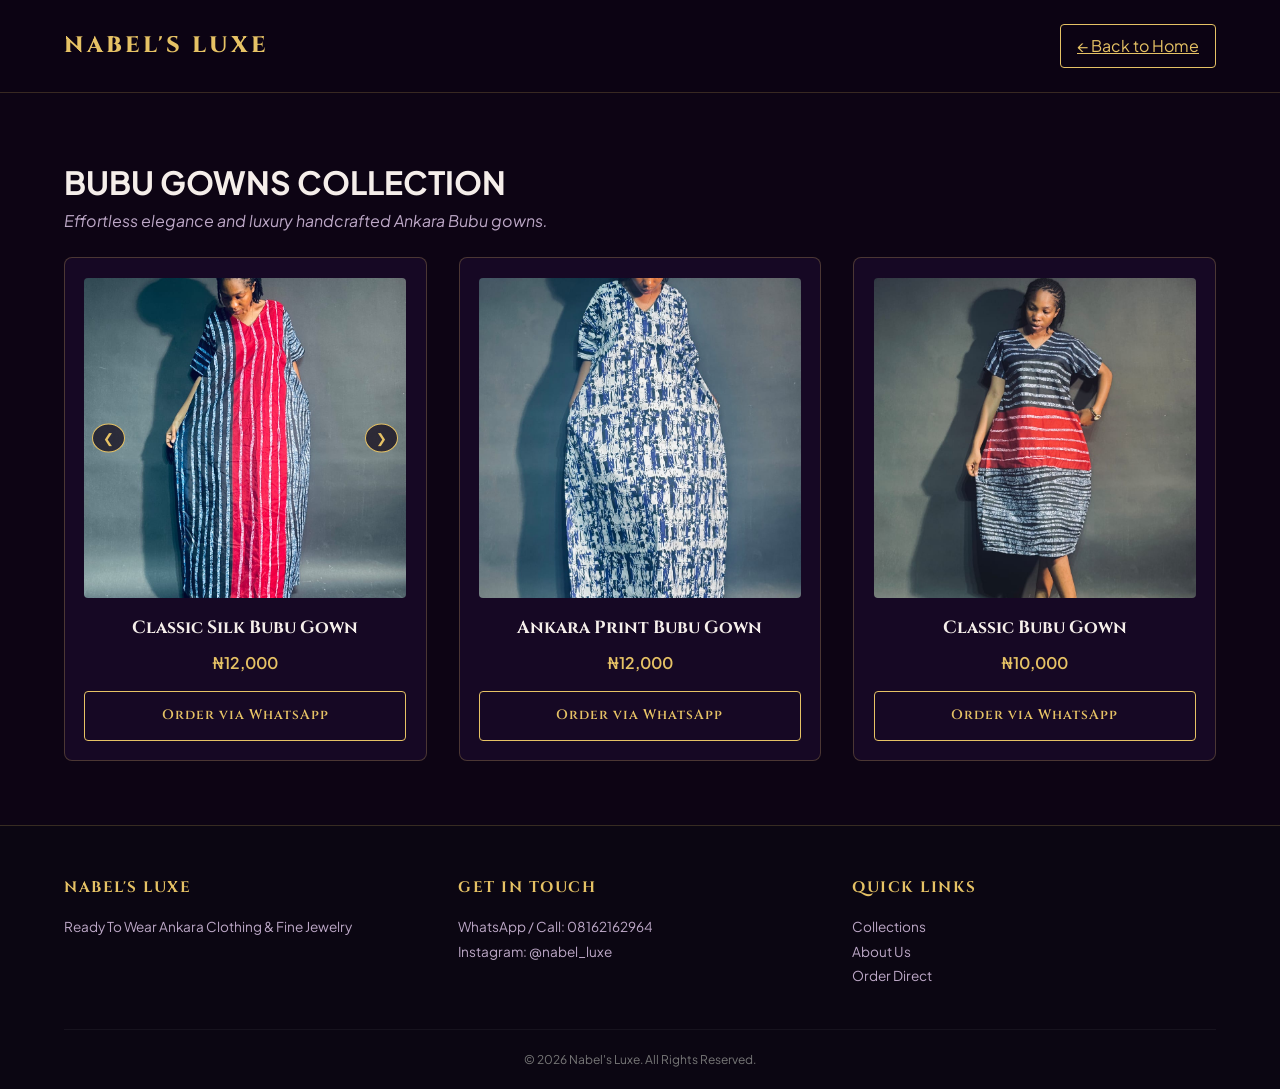
<file: Bubu Gown.html>
<!DOCTYPE html>
<html lang="en">
<head>
  <meta charset="UTF-8">
  <meta name="viewport" content="width=device-width, initial-scale=1.0">
  <title>Bubu Gowns Collection | Nabel's Luxe</title>
  <!-- Google Fonts: Cinzel & Plus Jakarta Sans -->
  <link rel="preconnect" href="https://fonts.googleapis.com">
  <link rel="preconnect" href="https://fonts.gstatic.com" crossorigin>
  <link href="https://fonts.googleapis.com/css2?family=Cinzel:wght@500;700;800;900&family=Plus+Jakarta+Sans:wght@300;400;600&display=swap" rel="stylesheet">
  <link rel="stylesheet" href="style.css">
</head>
<body>

  <!-- Navigation Header -->
  <header class="navbar">
    <a href="index.html" class="logo">NABEL'S LUXE</a>
    <a href="index.html" class="btn-primary">← Back to Home</a>
  </header>

  <!-- Main Collection Content -->
  <main class="collection-page">
    <div class="collection-header">
      <h1>BUBU GOWNS COLLECTION</h1>
      <p class="subtitle">Effortless elegance and luxury handcrafted Ankara Bubu gowns.</p>
    </div>

    <div class="product-grid">
      
      <!-- Bubu Gown Item 1 (With Image Slider) -->
      <div class="product-card">
        <div class="slider-container">
          <button class="prev-btn" onclick="moveSlide(this, -1)">&#10094;</button>
          <div class="slider-track">
            <img src="Images/Bubu-gown 1.jpg" alt="Classic Silk Bubu Gown - Front View">
            <img src="Images/Bubu-gown 1-back.jpg" alt="Classic Silk Bubu Gown - Back View">
          </div>
          <button class="next-btn" onclick="moveSlide(this, 1)">&#10095;</button>
        </div>
        <h3>Classic Silk Bubu Gown</h3>
        <p class="price">₦12,000</p>
        <a href="https://wa.me/2348162162964?text=Hi%20Nabel%27s%20Luxe,%20I%20want%20to%20order%20the%20Classic%20Silk%20Bubu%20Gown" class="buy-btn" target="_blank">Order via WhatsApp</a>
      </div>

      <!-- Bubu Gown Item 2 -->
      <div class="product-card">
        <div class="img-box">
          <img src="Images/Bubu-gown 2.jpg" alt="Ankara Print Bubu Gown">
        </div>
        <h3>Ankara Print Bubu Gown</h3>
        <p class="price">₦12,000</p>
        <a href="https://wa.me/2348162162964?text=Hi%20Nabel%27s%20Luxe,%20I%20want%20to%20order%20the%20Ankara%20Print%20Bubu%20Gown" class="buy-btn" target="_blank">Order via WhatsApp</a>
      </div>

      <!-- Bubu Gown Item 3 -->
      <div class="product-card">
        <div class="img-box">
          <img src="Images/Bubu-gown 3.jpg" alt="Classic Bubu Gown">
        </div>
        <h3>Classic Bubu Gown</h3>
        <p class="price">₦10,000</p>
        <a href="https://wa.me/2348162162964?text=Hi%20Nabel%27s%20Luxe,%20I%20want%20to%20order%20the%20Classic%20Bubu%20Gown" class="buy-btn" target="_blank">Order via WhatsApp</a>
      </div>

    </div>
  </main>

  <!-- Footer -->
  <footer id="contact">
    <div class="footer-container">
      <div class="footer-col">
        <h4>NABEL'S LUXE</h4>
        <p>Ready To Wear Ankara Clothing & Fine Jewelry</p>
      </div>

      <div class="footer-col">
        <h4>GET IN TOUCH</h4>
        <a href="https://wa.me/2348162162964">WhatsApp / Call: 08162162964</a>
        <a href="https://instagram.com/nabel_luxe" target="_blank">Instagram: @nabel_luxe</a>
      </div>

      <div class="footer-col">
        <h4>QUICK LINKS</h4>
        <a href="index.html#collections">Collections</a>
        <a href="index.html#about">About Us</a>
        <a href="https://wa.me/2348162162964">Order Direct</a>
      </div>
    </div>

    <div class="footer-bottom">
      <p>&copy; 2026 Nabel's Luxe. All Rights Reserved.</p>
    </div>
  </footer>

  <script src="script.js"></script>
</body>
</html>
</file>
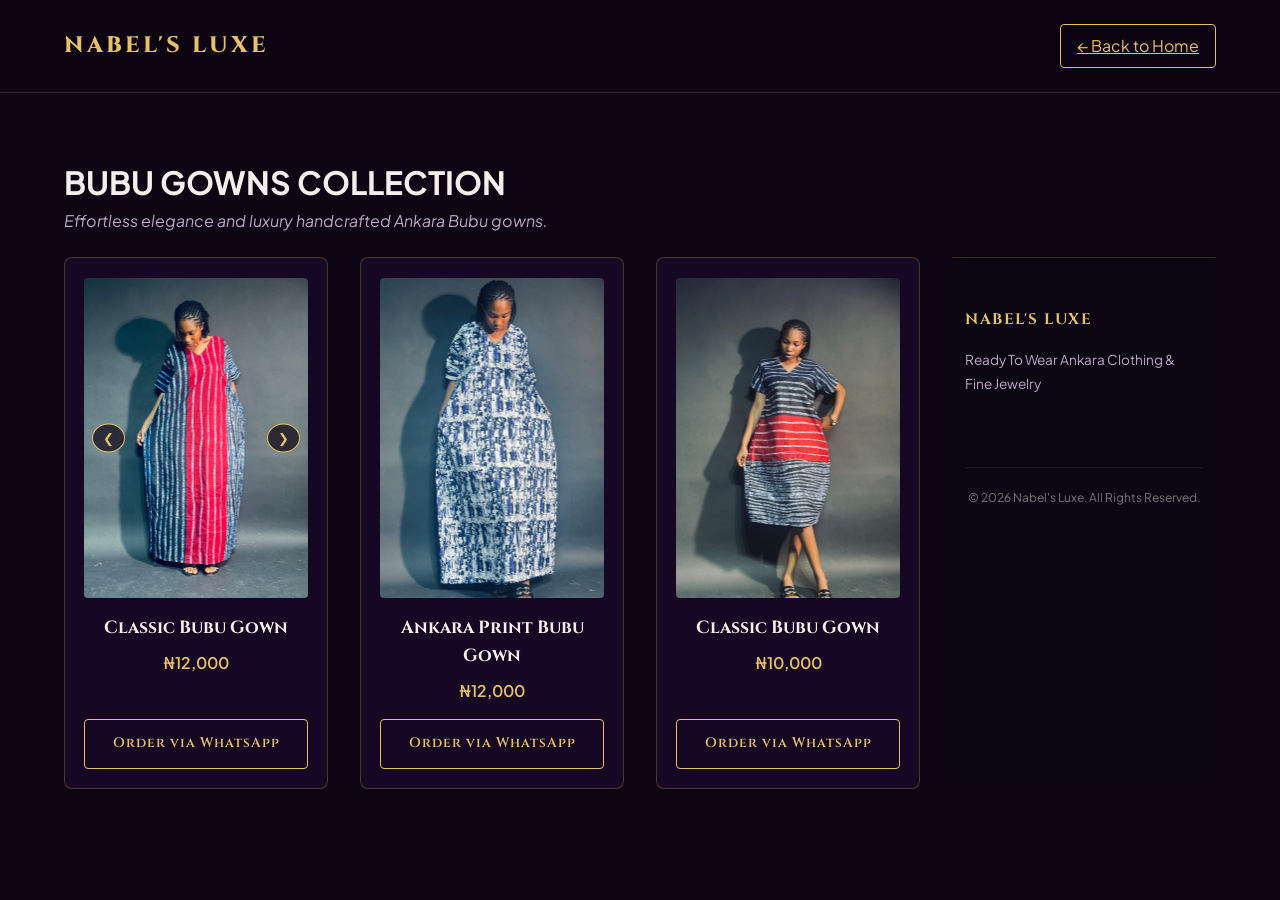
<file: bubu-gown.html>
<!DOCTYPE html>
<html lang="en">
<head>
  <meta charset="UTF-8">
  <meta name="viewport" content="width=device-width, initial-scale=1.0">
  <title>Bubu Gowns Collection | Nabel's Luxe</title>
  <!-- Google Fonts: Cinzel & Plus Jakarta Sans -->
  <link rel="preconnect" href="https://fonts.googleapis.com">
  <link rel="preconnect" href="https://fonts.gstatic.com" crossorigin>
  <link href="https://fonts.googleapis.com/css2?family=Cinzel:wght@500;700;800;900&family=Plus+Jakarta+Sans:wght@300;400;600&display=swap" rel="stylesheet">
  <link rel="stylesheet" href="style.css">
</head>
<body>

  <!-- Navigation Header -->
  <header class="navbar">
    <a href="index.html" class="logo">NABEL'S LUXE</a>
    <a href="index.html" class="btn-primary">← Back to Home</a>
  </header>

  <!-- Main Collection Content -->
  <main class="collection-page">
    <div class="collection-header">
      <h1>BUBU GOWNS COLLECTION</h1>
      <p class="subtitle">Effortless elegance and luxury handcrafted Ankara Bubu gowns.</p>
    </div>

    <div class="product-grid">
      
      <!-- Bubu Gown Item 1 (With Image Slider) -->
      <div class="product-card">
        <div class="slider-container">
          <button class="prev-btn" onclick="moveSlide(this, -1)">&#10094;</button>
          <div class="slider-track">
            <img src="Images/bubu-gown-1.jpg" alt="Classic Bubu Gown - Front View">
            <img src="Images/bubu-gown-1-back.jpg" alt="Classic Bubu Gown - Back View">
          </div>
          <button class="next-btn" onclick="moveSlide(this, 1)">&#10095;</button>
        </div>
        <h3>Classic Bubu Gown</h3>
        <p class="price">₦12,000</p>
        <a href="https://wa.me/2348162162964?text=Hi%20Nabel%27s%20Luxe,%20I%20want%20to%20order%20the%20Classic%20Silk%20Bubu%20Gown" class="buy-btn" target="_blank">Order via WhatsApp</a>
      </div>

      <!-- Bubu Gown Item 2 -->
      <div class="product-card">
        <div class="img-box">
          <img src="Images/bubu-gown-2.jpg" alt="Ankara Print Bubu Gown">
        </div>
        <h3>Ankara Print Bubu Gown</h3>
        <p class="price">₦12,000</p>
        <a href="https://wa.me/2348162162964?text=Hi%20Nabel%27s%20Luxe,%20I%20want%20to%20order%20the%20Ankara%20Print%20Bubu%20Gown" class="buy-btn" target="_blank">Order via WhatsApp</a>
      </div>

      <!-- Bubu Gown Item 3 -->
      <div class="product-card">
        <div class="img-box">
          <img src="Images/bubu-gown-3.jpg" alt="Classic Bubu Gown">
        </div>
        <h3>Classic Bubu Gown</h3>
        <p class="price">₦10,000</p>
        <a href="https://wa.me/2348162162964?text=Hi%20Nabel%27s%20Luxe,%20I%20want%20to%20order%20the%20Classic%20Bubu%20Gown" class="buy-btn" target="_blank">Order via WhatsApp</a>
      </div>

  <!-- Footer -->
  <footer id="contact">
    <div class="footer-container">
      <div class="footer-col">
        <h4>NABEL'S LUXE</h4>
        <p>Ready To Wear Ankara Clothing & Fine Jewelry</p>
      </div>

    <div class="footer-bottom">
      <p>&copy; 2026 Nabel's Luxe. All Rights Reserved.</p>
    </div>
  </footer>

  <script src="script.js"></script>
</body>
</html>
</file>
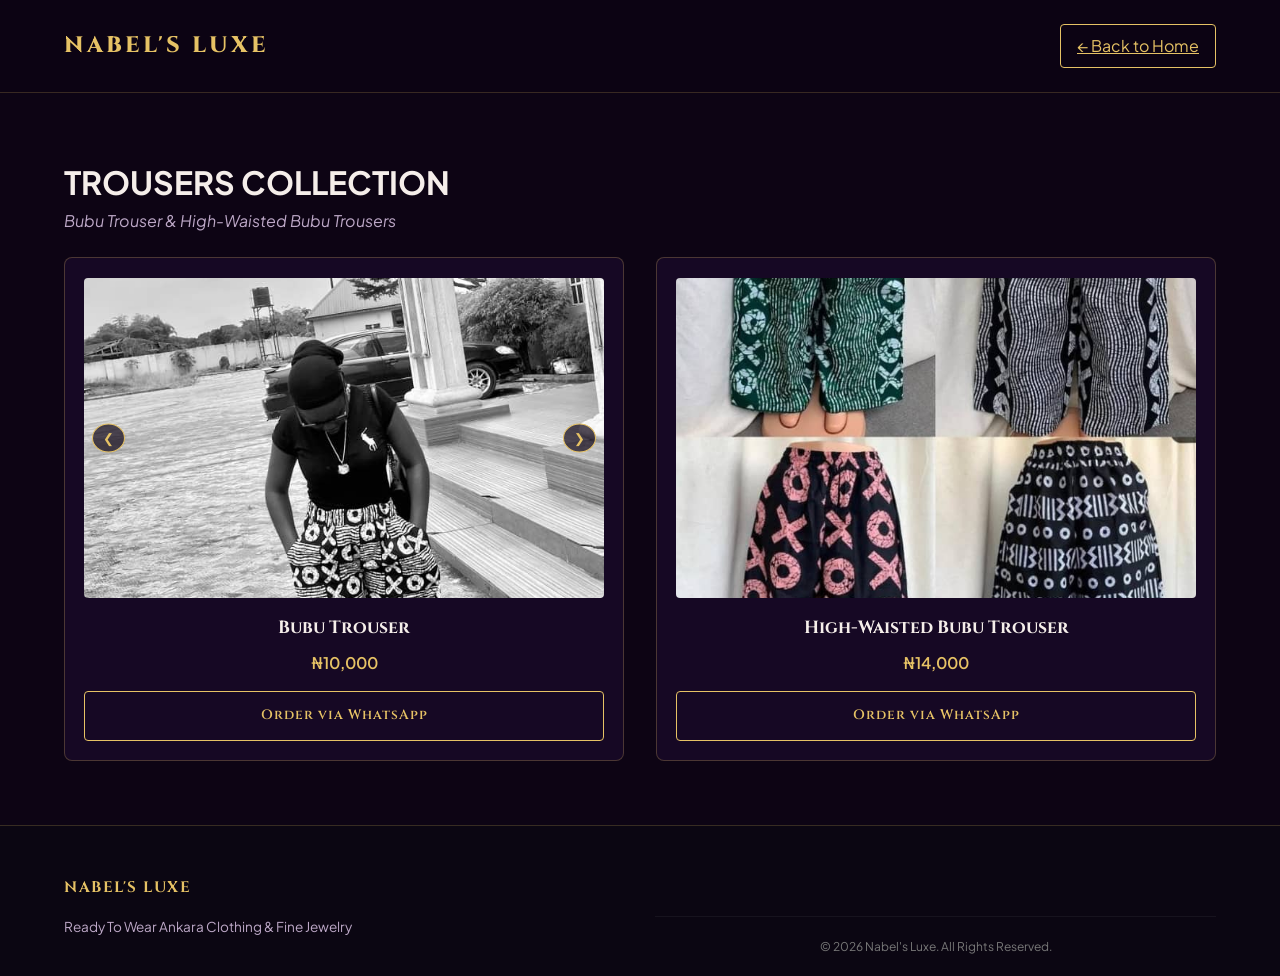
<file: trousers.html>
<!DOCTYPE html>
<html lang="en">
<head>
  <meta charset="UTF-8">
  <meta name="viewport" content="width=device-width, initial-scale=1.0">
  <title>Trousers Collection | Nabel's Luxe</title>
  <!-- Google Fonts: Cinzel & Plus Jakarta Sans -->
  <link rel="preconnect" href="https://fonts.googleapis.com">
  <link rel="preconnect" href="https://fonts.gstatic.com" crossorigin>
  <link href="https://fonts.googleapis.com/css2?family=Cinzel:wght@500;700;800;900&family=Plus+Jakarta+Sans:wght@300;400;600&display=swap" rel="stylesheet">
  <link rel="stylesheet" href="style.css">
</head>
<body>

  <!-- Navigation Header -->
  <header class="navbar">
    <a href="index.html" class="logo">NABEL'S LUXE</a>
    <a href="index.html" class="btn-primary">← Back to Home</a>
  </header>

  <!-- Main Collection Content -->
  <main class="collection-page">
    <div class="collection-header">
      <h1>TROUSERS COLLECTION</h1>
      <p class="subtitle">Bubu Trouser & High-Waisted Bubu Trousers</p>
    </div>

    <div class="product-grid">
      
      <!-- Trouser Item 1 (With Slider) -->
      <div class="product-card">
        <div class="slider-container">
          <button class="prev-btn" onclick="moveSlide(this, -1)">&#10094;</button>
          <div class="slider-track">
            <img src="Images/bubu-trouser-1.jpg" alt="Bubu Trouser">
            <img src="Images/bubu-trouser-1.1.jpg" alt="Bubu Trouser Details">
          </div>
          <button class="next-btn" onclick="moveSlide(this, 1)">&#10095;</button>
        </div>
        <h3>Bubu Trouser</h3>
        <p class="price">₦10,000</p>
        <a href="https://wa.me/2348162162964?text=Hi%20Nabel's%20Luxe,%20I%20want%20to%20order%20the%20Bubu%20Trouser" class="buy-btn" target="_blank">Order via WhatsApp</a>
      </div>

      <!-- Trouser Item 2 -->
      <div class="product-card">
        <div class="img-box">
          <img src="Images/bubu-trouser-2.jpg" alt="High-Waisted Bubu Trouser">
        </div>
        <h3>High-Waisted Bubu Trouser</h3>
        <p class="price">₦14,000</p>
        <a href="https://wa.me/2348162162964?text=Hi%20Nabel's%20Luxe,%20I%20want%20to%20order%20the%20High-Waisted%20Bubu%20Trouser" class="buy-btn" target="_blank">Order via WhatsApp</a>
      </div>

    </div>
  </main>

  <!-- Footer -->
  <footer id="contact">
    <div class="footer-container">
      <div class="footer-col">
        <h4>NABEL'S LUXE</h4>
        <p>Ready To Wear Ankara Clothing & Fine Jewelry</p>
      </div>

    <div class="footer-bottom">
      <p>&copy; 2026 Nabel's Luxe. All Rights Reserved.</p>
    </div>
  </footer>

  <script src="script.js"></script>
</body>
</html>
</file>
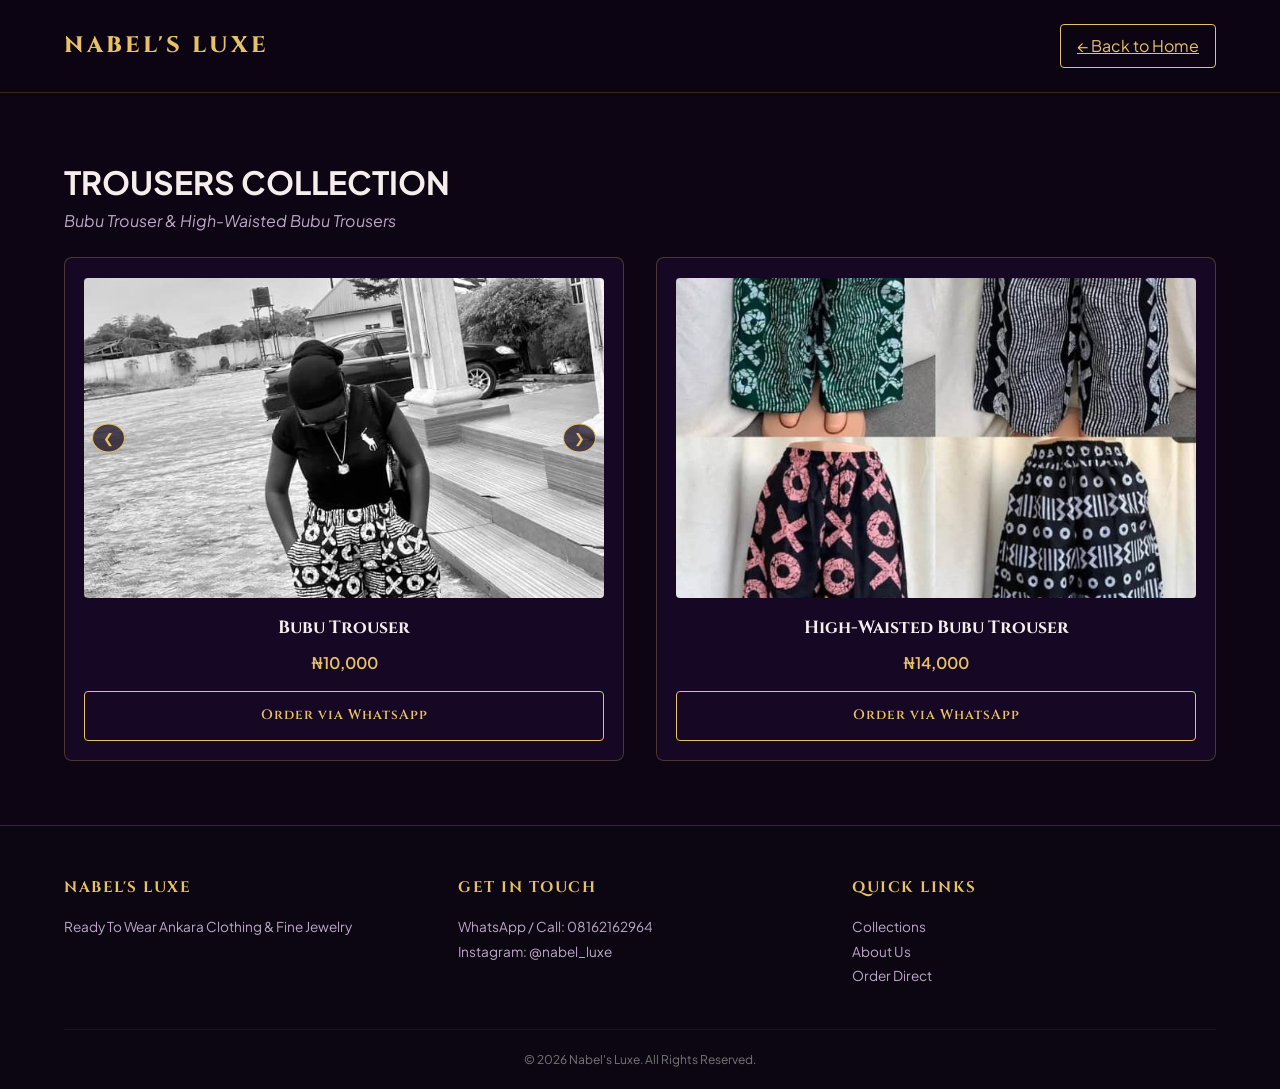
<file: Trousers.html>
<!DOCTYPE html>
<html lang="en">
<head>
  <meta charset="UTF-8">
  <meta name="viewport" content="width=device-width, initial-scale=1.0">
  <title>Trousers Collection | Nabel's Luxe</title>
  <!-- Google Fonts: Cinzel & Plus Jakarta Sans -->
  <link rel="preconnect" href="https://fonts.googleapis.com">
  <link rel="preconnect" href="https://fonts.gstatic.com" crossorigin>
  <link href="https://fonts.googleapis.com/css2?family=Cinzel:wght@500;700;800;900&family=Plus+Jakarta+Sans:wght@300;400;600&display=swap" rel="stylesheet">
  <link rel="stylesheet" href="style.css">
</head>
<body>

  <!-- Navigation Header -->
  <header class="navbar">
    <a href="index.html" class="logo">NABEL'S LUXE</a>
    <a href="index.html" class="btn-primary">← Back to Home</a>
  </header>

  <!-- Main Collection Content -->
  <main class="collection-page">
    <div class="collection-header">
      <h1>TROUSERS COLLECTION</h1>
      <p class="subtitle">Bubu Trouser & High-Waisted Bubu Trousers</p>
    </div>

    <div class="product-grid">
      
      <!-- Trouser Item 1 (With Slider) -->
      <div class="product-card">
        <div class="slider-container">
          <button class="prev-btn" onclick="moveSlide(this, -1)">&#10094;</button>
          <div class="slider-track">
            <img src="Images/Bubu Trouser 1.jpg" alt="Bubu Trouser">
            <img src="Images/Bubu Trouser 1.1.jpg" alt="Bubu Trouser Details">
          </div>
          <button class="next-btn" onclick="moveSlide(this, 1)">&#10095;</button>
        </div>
        <h3>Bubu Trouser</h3>
        <p class="price">₦10,000</p>
        <a href="https://wa.me/2348162162964?text=Hi%20Nabel's%20Luxe,%20I%20want%20to%20order%20the%20Bubu%20Trouser" class="buy-btn" target="_blank">Order via WhatsApp</a>
      </div>

      <!-- Trouser Item 2 -->
      <div class="product-card">
        <div class="img-box">
          <img src="Images/Bubu Trouser 2.jpg" alt="High-Waisted Bubu Trouser">
        </div>
        <h3>High-Waisted Bubu Trouser</h3>
        <p class="price">₦14,000</p>
        <a href="https://wa.me/2348162162964?text=Hi%20Nabel's%20Luxe,%20I%20want%20to%20order%20the%20High-Waisted%20Bubu%20Trouser" class="buy-btn" target="_blank">Order via WhatsApp</a>
      </div>

    </div>
  </main>

  <!-- Footer -->
  <footer id="contact">
    <div class="footer-container">
      <div class="footer-col">
        <h4>NABEL'S LUXE</h4>
        <p>Ready To Wear Ankara Clothing & Fine Jewelry</p>
      </div>

      <div class="footer-col">
        <h4>GET IN TOUCH</h4>
        <a href="https://wa.me/2348162162964">WhatsApp / Call: 08162162964</a>
        <a href="https://instagram.com/nabel_luxe" target="_blank">Instagram: @nabel_luxe</a>
      </div>

      <div class="footer-col">
        <h4>QUICK LINKS</h4>
        <a href="index.html#collections">Collections</a>
        <a href="index.html#about">About Us</a>
        <a href="https://wa.me/2348162162964">Order Direct</a>
      </div>
    </div>

    <div class="footer-bottom">
      <p>&copy; 2026 Nabel's Luxe. All Rights Reserved.</p>
    </div>
  </footer>

  <script src="script.js"></script>
</body>
</html>
</file>
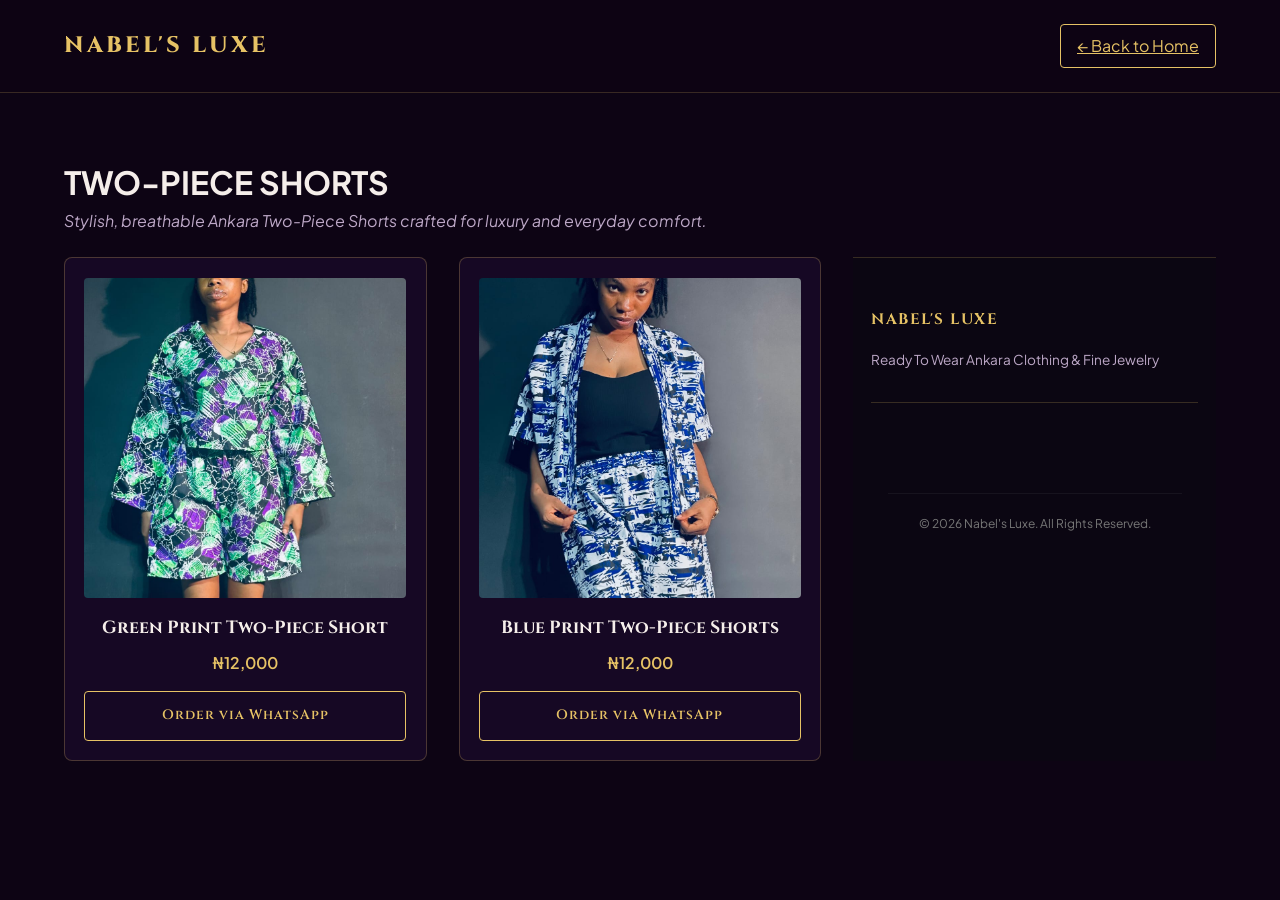
<file: Two-Piece-Shorts.html>
<!DOCTYPE html>
<html lang="en">
<head>
  <meta charset="UTF-8">
  <meta name="viewport" content="width=device-width, initial-scale=1.0">
  <title>Two-Piece Short Sets | Nabel's Luxe</title>
  <link rel="preconnect" href="https://fonts.googleapis.com">
  <link rel="preconnect" href="https://fonts.gstatic.com" crossorigin>
  <link href="https://fonts.googleapis.com/css2?family=Cinzel:wght@500;700;800;900&family=Plus+Jakarta+Sans:wght@300;400;600&display=swap" rel="stylesheet">
  <link rel="stylesheet" href="style.css">
</head>
<body>

  <!-- Navigation Header -->
  <header class="navbar">
    <div class="logo">NABEL'S LUXE</div>
    <a href="index.html" class="btn-primary">← Back to Home</a>
  </header>

  <!-- Main Collection Content -->
  <main class="collection-page">
    <div class="collection-header">
      <h1>TWO-PIECE SHORTS</h1>
      <p class="subtitle">Stylish, breathable Ankara Two-Piece Shorts crafted for luxury and everyday comfort.</p>
    </div>

    <div class="product-grid">

      <!-- Short Set Item 1 -->
<div class="product-card">
  <div class="img-box">
    <img src="Images/two-piece-short-1.jpg" alt="Green Print Two-Piece Short Set">
  </div>
  <h3>Green Print Two-Piece Short</h3>
  <p class="price">₦12,000</p>
  <a href="https://wa.me/2348162162964?text=Hi%20Nabel%27s%20Luxe,%20I%20want%20to%20order%20the%20Green%20Print%20Two-Piece%20Shorts" class="buy-btn" target="_blank">Order via WhatsApp</a>
</div>

<!-- Short Set Item 2 -->
<div class="product-card">
  <div class="img-box">
    <img src="Images/two-piece-short-2.jpg" alt="Blue Print Two-Piece Short Set">
  </div>
  <h3>Blue Print Two-Piece Shorts</h3>
  <p class="price">₦12,000</p>
  <a href="https://wa.me/2348162162964?text=Hi%20Nabel%27s%20Luxe,%20I%20want%20to%20order%20the%20Blue%20Print%20Two-Piece%20Shorts" class="buy-btn" target="_blank">Order via WhatsApp</a>
</div>

      
        <!-- Footer -->
  <footer id="contact">
    <div class="footer-container">
      <div class="footer-col">
        <h4>NABEL'S LUXE</h4>
        <p>Ready To Wear Ankara Clothing & Fine Jewelry</p>
      </div>

  <!-- Footer -->
  <footer class="site-footer">
    <div class="footer-bottom">
      <p>&copy; 2026 Nabel's Luxe. All Rights Reserved.</p>
    </div>
  </footer>

  <script src="script.js"></script>
</body>
</html>
</file>
<file: style.css>
:root {
  --bg-color: #0d0414; /* Deep Velvet Plum/Black */
  --card-bg: #160824; /* Rich Dark Purple */
  --gold-primary: #e6c265; /* Metallic Royal Gold */
  --gold-secondary: #c59b3f; /* Deep Gold Accent */
  --purple-light: #b253eb; /* Vibrant Amethyst Purple */
  --text-main: #f5eeea; /* Soft Off-White */
  --text-muted: #bda8c7; /* Muted Lavender Gray */
  --font-heading: 'Cinzel', serif;
  --font-body: 'Plus Jakarta Sans', sans-serif;
}

* {
  margin: 0;
  padding: 0;
  box-sizing: border-box;
}

body {
  background-color: var(--bg-color);
  color: var(--text-main);
  font-family: var(--font-body);
  line-height: 1.6;
}

/* Header & Navigation */
.navbar {
  display: flex;
  justify-content: space-between;
  align-items: center;
  padding: 1.5rem 5%;
  background: rgba(13, 4, 20, 0.95);
  position: sticky;
  top: 0;
  z-index: 100;
  border-bottom: 1px solid rgba(230, 194, 101, 0.2);
}

.logo {
  font-family: var(--font-heading);
  font-weight: 800;
  font-size: 1.4rem;
  letter-spacing: 3px;
  color: var(--gold-primary);
  text-decoration: none;
}

.nav-links {
  display: flex;
  align-items: center;
}

.nav-links a {
  color: var(--text-main);
  text-decoration: none;
  margin-left: 1.5rem;
  font-size: 0.9rem;
  transition: color 0.3s ease;
}

.nav-links a:hover {
  color: var(--gold-primary);
}

.btn-primary {
  color: var(--gold-primary) !important;
  border: 1px solid var(--gold-primary);
  padding: 0.5rem 1rem;
  border-radius: 4px;
}

/* Mobile Navigation Toggle */
.nav-toggle {
  display: none;
  background: transparent;
  border: none;
  cursor: pointer;
  padding: 0.5rem;
}

.hamburger, .hamburger::before, .hamburger::after {
  content: '';
  display: block;
  background: var(--gold-primary);
  height: 2px;
  width: 25px;
  transition: all 0.3s ease;
}

.hamburger::before { transform: translateY(-7px); }
.hamburger::after { transform: translateY(5px); }

/* Hero Section */
.hero {
  height: 80vh;
  display: flex;
  align-items: center;
  padding: 0 5%;
  background: linear-gradient(180deg, rgba(13,4,20,0.4) 0%, var(--bg-color) 100%), 
              url('/Images/Cover-photo.jpg') center/cover no-repeat;
}

.hero-content h1 {
  font-family: var(--font-heading);
  font-size: 2.8rem;
  line-height: 1.2;
  margin: 0.5rem 0;
  color: var(--gold-primary);
}

.tagline {
  color: var(--purple-light);
  font-size: 0.85rem;
  letter-spacing: 3px;
  font-weight: 600;
}

.subtitle {
  color: var(--text-muted);
  margin-bottom: 1.5rem;
  font-style: italic;
}

.cta-btn {
  display: inline-block;
  background: linear-gradient(135deg, var(--gold-primary), var(--gold-secondary));
  color: #0d0414;
  padding: 0.8rem 1.8rem;
  text-decoration: none;
  font-family: var(--font-heading);
  font-weight: 700;
  letter-spacing: 1px;
  border-radius: 4px;
  transition: opacity 0.3s ease;
}

.cta-btn:hover {
  opacity: 0.9;
}

/* Products Section & Collection Grids */
.products, .collection-page {
  padding: 4rem 5%;
}

.products h2 {
  font-family: var(--font-heading);
  letter-spacing: 3px;
  margin-bottom: 0.5rem;
  color: var(--gold-primary);
  text-align: center;
}

.section-subtitle {
  text-align: center;
  color: var(--text-muted);
  margin-bottom: 3rem;
  font-size: 0.95rem;
}

.category-title {
  font-family: var(--font-heading);
  color: var(--gold-primary);
  font-size: 1.4rem;
  letter-spacing: 2px;
  margin: 2.5rem 0 1.5rem 0;
  border-left: 3px solid var(--gold-primary);
  padding-left: 0.8rem;
}

/* Grid Layout & Equal Height Alignment */
.product-grid {
  display: grid;
  grid-template-columns: repeat(auto-fit, minmax(260px, 1fr));
  gap: 2rem;
  align-items: stretch;
}

.product-card {
  background: var(--card-bg);
  padding: 1.2rem;
  border-radius: 8px;
  border: 1px solid rgba(230, 194, 101, 0.25);
  text-align: center;
  display: flex;
  flex-direction: column;
  justify-content: space-between;
  height: 100%;
}

.img-box, .slider-container {
  width: 100%;
  height: 320px;
  overflow: hidden;
  border-radius: 4px;
  position: relative;
}

.img-box img {
  width: 100%;
  height: 100%;
  object-fit: cover;
}

.product-card h3 {
  font-family: var(--font-heading);
  margin-top: 1rem;
  font-size: 1.1rem;
  color: var(--text-main);
}

.price {
  color: var(--gold-primary);
  font-weight: 600;
  margin: 0.5rem 0 1rem 0;
}

.buy-btn {
  display: block;
  width: 100%;
  text-align: center;
  background: transparent;
  color: var(--gold-primary);
  padding: 0.8rem;
  text-decoration: none;
  font-family: var(--font-heading);
  font-weight: 600;
  font-size: 0.85rem;
  letter-spacing: 1px;
  border: 1px solid var(--gold-primary);
  border-radius: 4px;
  margin-top: auto;
  transition: all 0.3s ease;
}

.buy-btn:hover {
  background: var(--gold-primary);
  color: #0d0414;
}

/* Image Slider Component */
.slider-track {
  display: flex;
  overflow-x: auto;
  scroll-behavior: smooth;
  scroll-snap-type: x mandatory;
  scrollbar-width: none;
}

.slider-track::-webkit-scrollbar {
  display: none;
}

.slider-track img {
  width: 100%;
  height: 320px;
  flex-shrink: 0;
  scroll-snap-align: start;
  object-fit: cover;
}

.prev-btn, .next-btn {
  position: absolute;
  top: 50%;
  transform: translateY(-50%);
  background: rgba(13, 4, 20, 0.7);
  color: var(--gold-primary);
  border: 1px solid var(--gold-primary);
  padding: 6px 10px;
  cursor: pointer;
  border-radius: 50%;
  z-index: 2;
}

.prev-btn { left: 8px; }
.next-btn { right: 8px; }

/* About Us Section */
.about-section {
  text-align: center;
  padding: 60px 20px;
  background-color: #0b0612;
  border-top: 1px solid rgba(230, 194, 101, 0.15);
  border-bottom: 1px solid rgba(230, 194, 101, 0.15);
}

.about-title {
  font-family: var(--font-heading);
  font-size: 1.5rem;
  letter-spacing: 2px;
  color: var(--gold-primary);
  margin-bottom: 10px;
}

.about-tagline {
  font-family: var(--font-heading);
  font-style: italic;
  font-size: 1.05rem;
  color: #e0e0e0;
  margin-bottom: 15px;
}

.about-description {
  font-family: var(--font-body);
  font-weight: 300;
  font-size: 0.95rem;
  line-height: 1.7;
  max-width: 600px;
  margin: 0 auto;
  color: var(--text-muted);
}

/* Footer Section */
footer {
  padding: 50px 5% 20px;
  background-color: #0b0612;
  border-top: 1px solid rgba(230, 194, 101, 0.2);
  color: var(--text-main);
}

.footer-container {
  display: grid;
  grid-template-columns: repeat(auto-fit, minmax(200px, 1fr));
  gap: 30px;
  max-width: 1200px;
  margin: 0 auto;
}

.footer-col h4 {
  font-family: var(--font-heading);
  color: var(--gold-primary);
  font-size: 0.95rem;
  letter-spacing: 1.5px;
  margin-bottom: 15px;
  text-transform: uppercase;
}

.footer-col p, 
.footer-col a {
  font-size: 0.85rem;
  color: var(--text-muted);
  text-decoration: none;
  line-height: 1.8;
  display: block;
  transition: color 0.3s ease;
}

.footer-col a:hover {
  color: var(--gold-primary);
}

.footer-bottom {
  text-align: center;
  margin-top: 40px;
  padding-top: 20px;
  border-top: 1px solid rgba(255, 255, 255, 0.05);
  font-size: 0.75rem;
  color: #777;
}

/* Mobile Responsiveness */
@media (max-width: 768px) {
  .nav-toggle {
    display: block;
  }

  .nav-links {
    position: absolute;
    top: 100%;
    right: 0;
    left: 0;
    background: #0d0414;
    flex-direction: column;
    align-items: center;
    gap: 1.5rem;
    padding: 2rem 0;
    border-bottom: 1px solid rgba(230, 194, 101, 0.2);
    display: none;
  }

  .nav-links.nav-active {
    display: flex;
  }

  .nav-links a {
    margin-left: 0;
  }

  .hero-content h1 {
    font-size: 2.1rem;
  }
}
</file>
